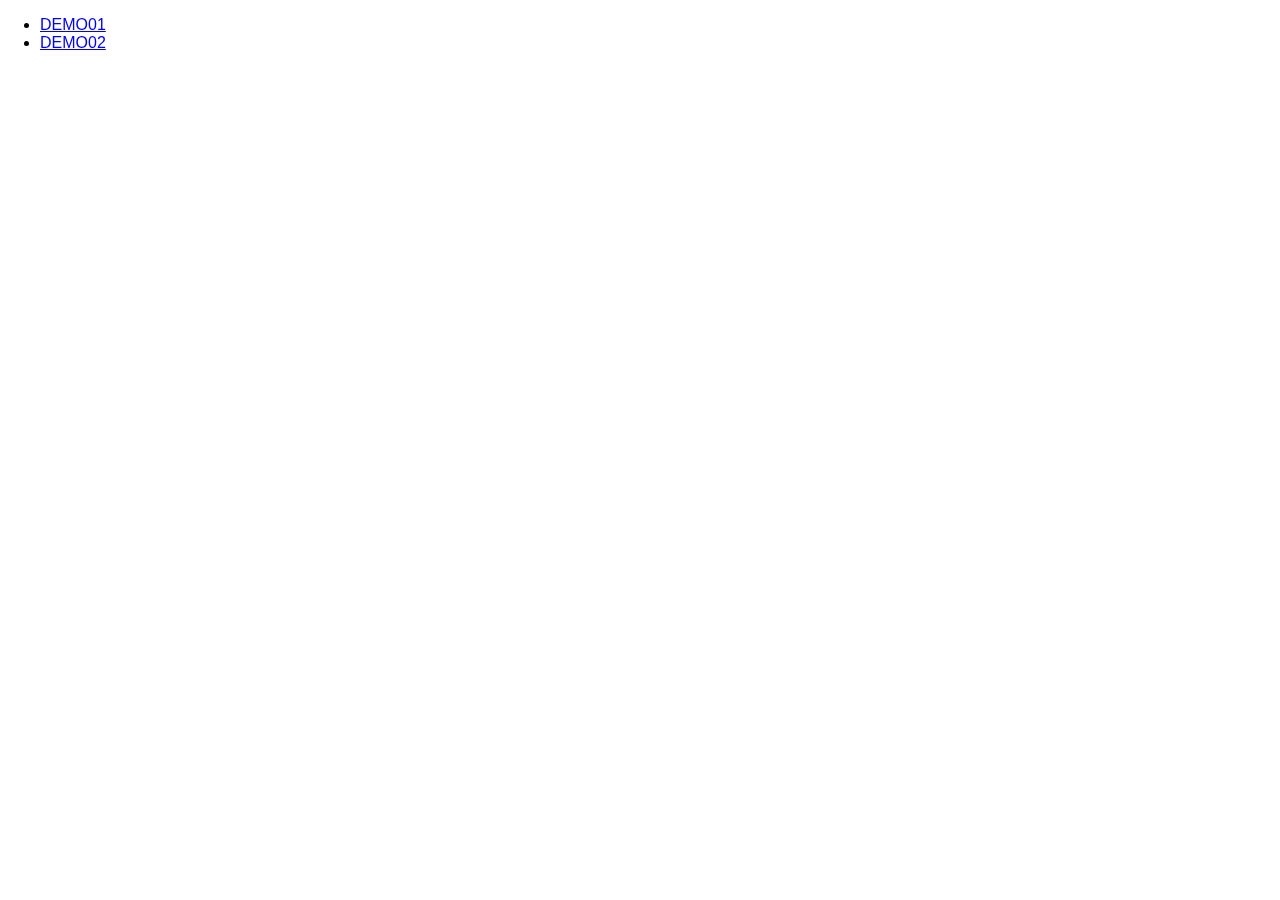
<file: mini3/src/main/webapp/lib/js/demo/demos.html>
<!doctype html>
<html class="no-js" lang="">
    <head>
        <meta charset="utf-8">
        <meta http-equiv="X-UA-Compatible" content="IE=edge,chrome=1">
        <title>DEMOS</title>
        <link rel="stylesheet" href="css/normalize.min.css">
        <link rel="stylesheet" href="css/animate.min.css">
        <style>
            #btn-close-modal {
                width:100%;
                text-align: center;
                cursor:pointer;
                color:#fff;
            }

        </style>
    </head>
    <body>

        <!--Call your modal-->
        <ul>
            <li><a id="demo01" href="#animatedModal">DEMO01</a></li>
            <li><a id="demo02" href="#modal-02">DEMO02</a></li>
        </ul>
      
      
        <!--DEMO01-->
        <div id="animatedModal">
            <!--THIS IS IMPORTANT! to close the modal, the class name has to match the name given on the ID -->
            <div  id="btn-close-modal" class="close-animatedModal"> 
                CLOSE MODAL
            </div>
                
            <div class="modal-content">
                <!--Your modal content goes here-->
            </div>
        </div>

        <!--DEMO02-->
        <div id="modal-02">
            <!--"THIS IS IMPORTANT! to close the modal, the class name has to match the name given on the ID-->
            <div  id="btn-close-modal" class="close-modal-02"> 
                CLOSE MODAL
            </div>
            
            <div class="modal-content">
                <!--Your modal content goes here-->
            </div>
        </div>


        <script src="js/jquery.min.js"></script>
        <script src="js/animatedModal.min.js"></script>
        <script>

            //demo 01
            $("#demo01").animatedModal();

            //demo 02
            $("#demo02").animatedModal({
                modalTarget:'modal-02',
                animatedIn:'lightSpeedIn',
                animatedOut:'bounceOutDown',
                color:'#3498db',
                // Callbacks
                beforeOpen: function() {
                    console.log("The animation was called");
                },           
                afterOpen: function() {
                    console.log("The animation is completed");
                }, 
                beforeClose: function() {
                    console.log("The animation was called");
                }, 
                afterClose: function() {
                    console.log("The animation is completed");
                }
            });

        </script>

    </body>
</html>
</file>
